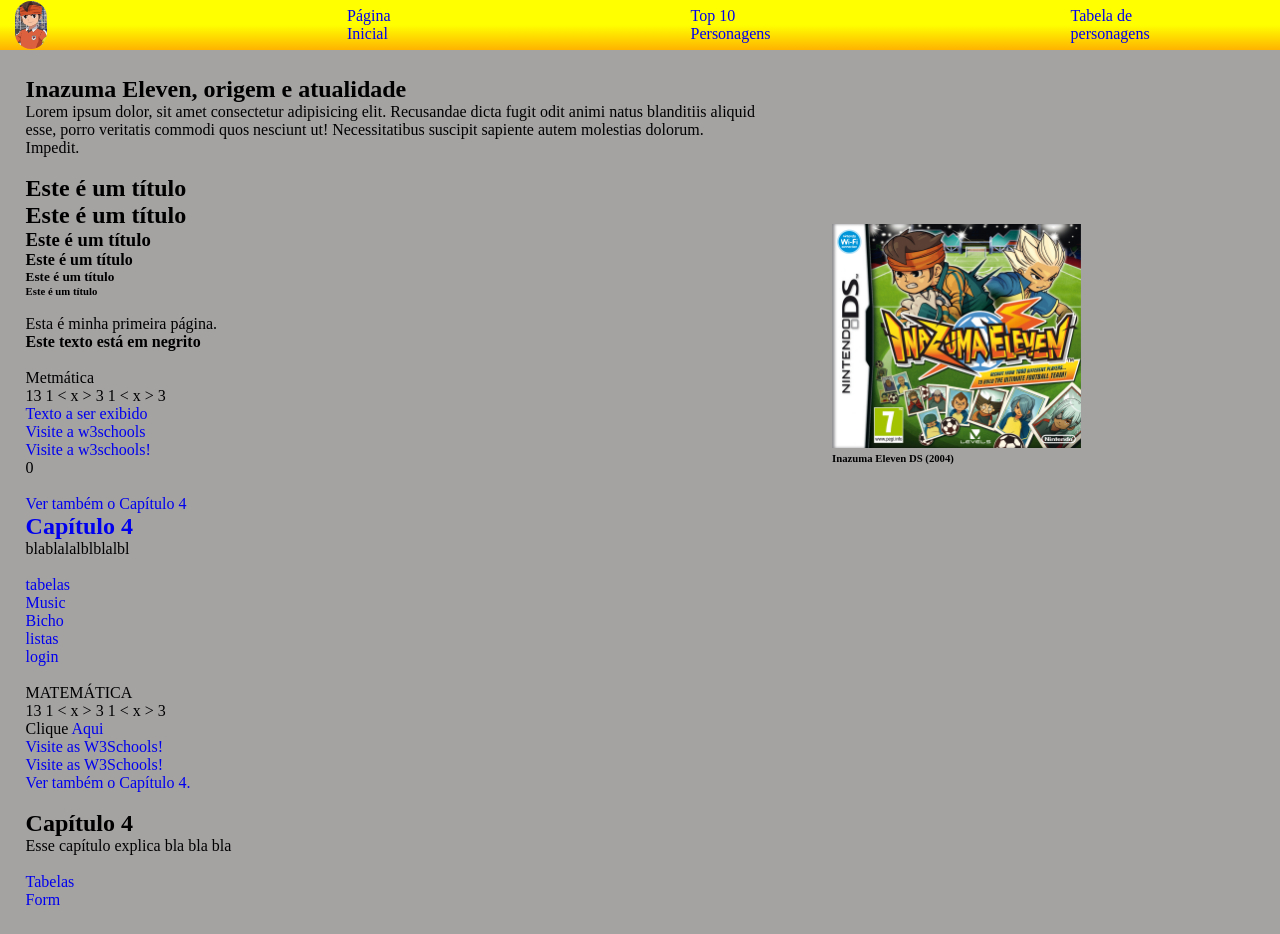
<file: index.html>
<!DOCTYPE html>
<html lang="pt-br">

<head>
    <meta charset="UTF-8">
    <meta name="viewport" content="width=device-width, initial-scale=1.0">
    <title>Inazuma Eleven Fansite</title>
    <link rel="stylesheet" href="./css/style.css">
    <link rel="shortcut icon" href="./assets/IE_logo.webp">
</head>

<body>

    <header>
        <nav class="navbar">
            <img id="logo" src="./assets/IE.jpg" alt="logo">
            <a href="index.html">Página Inicial</a>
            <a href="./html/listas.html">Top 10 Personagens</a>
            <a href="./html/tabelas.html">Tabela de personagens</a>
            <a href="./html/formulario.html">Cadastre-se para fazer parte da comunidade!</a>
        </nav>
    </header>

    <main class="principal">
        <section class="text">
            <h1>Inazuma Eleven, origem e atualidade</h1>
            <p>
                Lorem ipsum dolor, sit amet consectetur adipisicing elit. Recusandae dicta fugit odit animi natus
                blanditiis aliquid esse, porro veritatis commodi quos nesciunt ut! Necessitatibus suscipit sapiente
                autem molestias dolorum. Impedit.
            </p>
            <br>
            <h1>Este é um título</h1> <!--níveis de cabeçalho-->
            <h2>Este é um título</h2>
            <h3>Este é um título</h3>
            <h4>Este é um título</h4>
            <h5>Este é um título</h5>
            <h6>Este é um título</h6>
            <br>

            <!---este é um comentário-->
            Esta é minha primeira página.
            <br/> 
            <b>Este texto está em negrito </b>
            <br>

            <br><p>Metmática<p>
                1<x>3</x>
                1 &lt; x &gt; 3 <!--nome da entidade-->
                1 &#60; x &#62; 3 <!--número da entidade-->
                <br>
                <a href="url">Texto a ser exibido</a><br />
                <a href="http://www.w3schools.com/">Visite a w3schools</a>
                <br/>
                <a href="http://www.w3schools.com/" target="_blank">Visite a w3schools!</a>
                <br>
                0
            <br>
            <br><p><a href="#C4">Ver também o Capítulo 4</a></p>
            <a href="C4">
                <h2>Capítulo 4</h2>
            </a>
            <p>blablalalblblalbl</p>
            <br />
            <a href="tabelas.html">tabelas</a>
            <br />
            <a href="Music.html">Music</a>
            <br />
            <a href="Bicho_da_Sorte.html">Bicho</a>
            <br />
            <a href="listas.html">listas</a>
            <br />
            <a href="login.html">login</a>

            <br>
            <br><p>MATEMÁTICA</p>
            1<x>3</x>
            1 &lt; x &gt; 3 <!-- Nome da Entidade -->
            1 &#60; x &#62; 3 <!-- Número da Entidade -->
            <br />
            Clique <a href="url">Aqui</a><br />
            <a href="http://www.w3schools.com/">Visite as W3Schools!</a><br />
            <a href="http://www.w3schools.com/" target="_blank">Visite as W3Schools!</a>
            <p><a href="#C4">Ver também o Capítulo 4.</a></p>
            <br>
            <a name="C4">
                <h2>Capítulo 4</h2>
            </a>
            <p>Esse capítulo explica bla bla bla</p>
            <br />
            <a href="tabelas.html">Tabelas</a>
            <br />
            <a href="teste/form.html">Form</a>

            <!-- Resultado Descrição                        Nome da Entidade  Número da Entidade <br/>
           ¢        cent                                &cent;              &#162; <br/>
           £        libra                               &pound;             &#163; <br/>
           ¥        yen                                 &yen;               &#165; <br/>
           §        parágrafo (em inglês section)       &sect;              &#167; <br/>
           ©        copyright                           &copy;              &#169; <br/>
           ®        marca registrada                    &reg;               &#174; <br/>
           ×        multiplicação                       &times;             &#215; <br/>
           ÷        divisão                             &divide;            &#247; -->
        </section>
        <section>
            <img class='image' src="./assets/IE_DS.jpg" alt="DS">
            <h6 class="textinho">Inazuma Eleven DS (2004)</h6>
        </section>
    </main>

    <footer></footer>
</body>

</html>
</file>
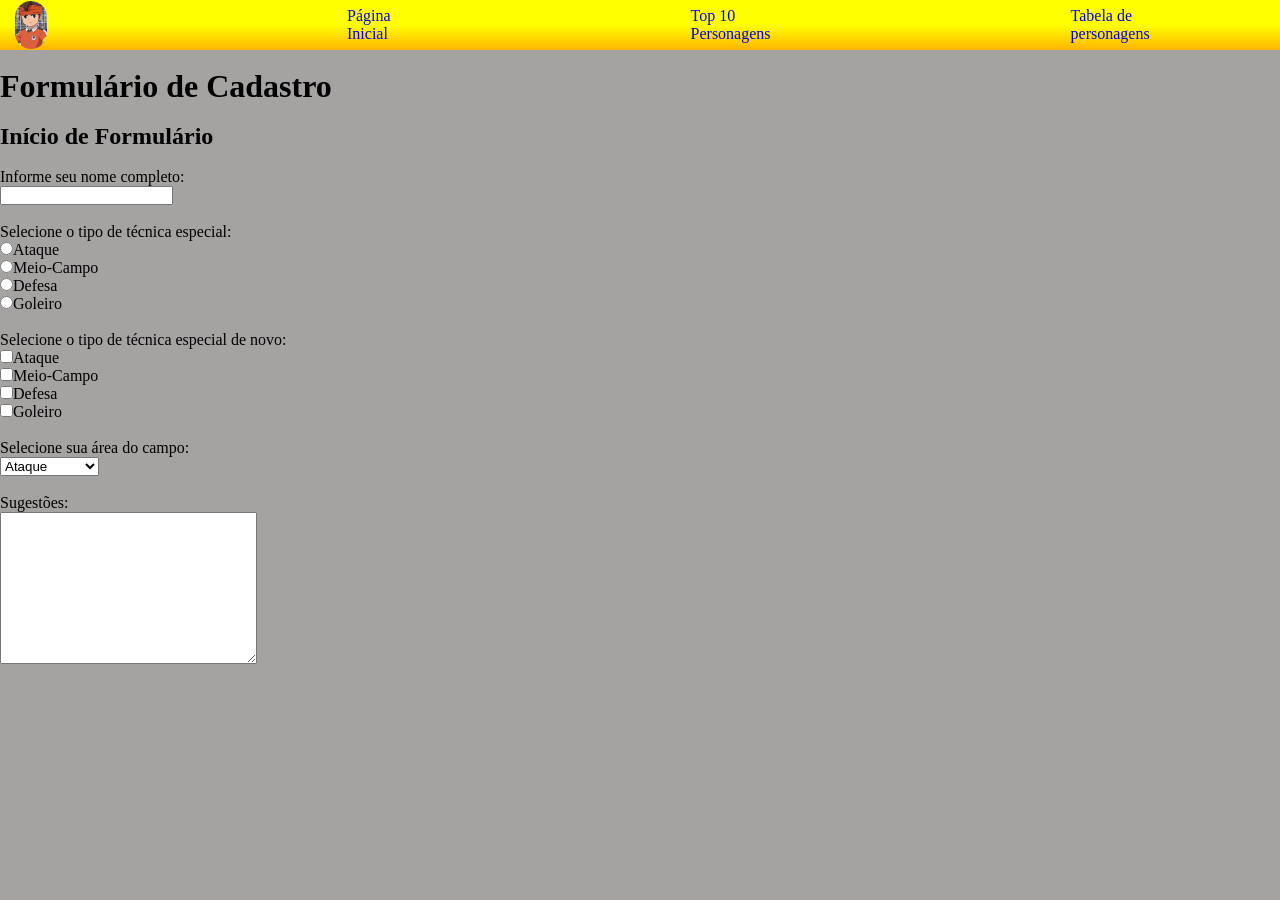
<file: html/formulario.html>
<!DOCTYPE html>
<html lang="pt-br">

<head>
    <meta charset="UTF-8">
    <meta name="viewport" content="width=device-width, initial-scale=1.0">
    <title>Formulário</title>
    <link rel="stylesheet" href="../css/formulario.css">
    <link rel="shortcut icon" href="../assets/IE_logo.webp">
</head>

<body>
    <header>
        <nav class="navbar">
            <img id="logo" src="../assets/IE.jpg" alt="logo">
            <a href="../index.html">Página Inicial</a>
            <a href="listas.html">Top 10 Personagens</a>
            <a href="tabelas.html">Tabela de personagens</a>
            <a href="formulario.html">Cadastre-se para fazer parte da comunidade!</a>
        </nav>
    </header>
    <br>
    <h1>Formulário de Cadastro</h1>
    <br>
    <h2>Início de Formulário</h2>
    <br>
    <form action="" method="post">
        <p>Informe seu nome completo: </p>
        <input type="text" name="nome" id="nome">
        <br>
        <br>
        <p>Selecione o tipo de técnica especial: </p>
        <input type="radio" name="tec1" id="tec1" value="combus">Ataque<br>
        <input type="radio" name="tec1" id="tec1" value="combus">Meio-Campo<br>
        <input type="radio" name="tec1" id="tec1" value="combus">Defesa<br>
        <input type="radio" name="tec1" id="tec1" value="combus">Goleiro<br>

        <br>
        <p>Selecione o tipo de técnica especial de novo: </p>
        <input type="checkbox" name="atk" id="atk" value="combus">Ataque<br>
        <input type="checkbox" name="mid" id="mid" value="combus">Meio-Campo<br>
        <input type="checkbox" name="def" id="def" value="combus">Defesa<br>
        <input type="checkbox" name="gol" id="gol" value="combus">Goleiro<br>

        <br>
        <p>Selecione sua área do campo: </p>
        <select name="tec2" id="tec2">
            <option name="atk" id="atk">Ataque<br>
            <option name="mid" id="mid">Meio-Campo<br>
            <option name="def" id="def">Defesa<br>
            <option name="gol" id="gol">Goleiro<br>
        </select>
    </form>
    <br>
    <p>Sugestões: </p>
    <textarea name="dica" id="dica" cols="30" rows="10"></textarea>
</body>

</html>
</file>
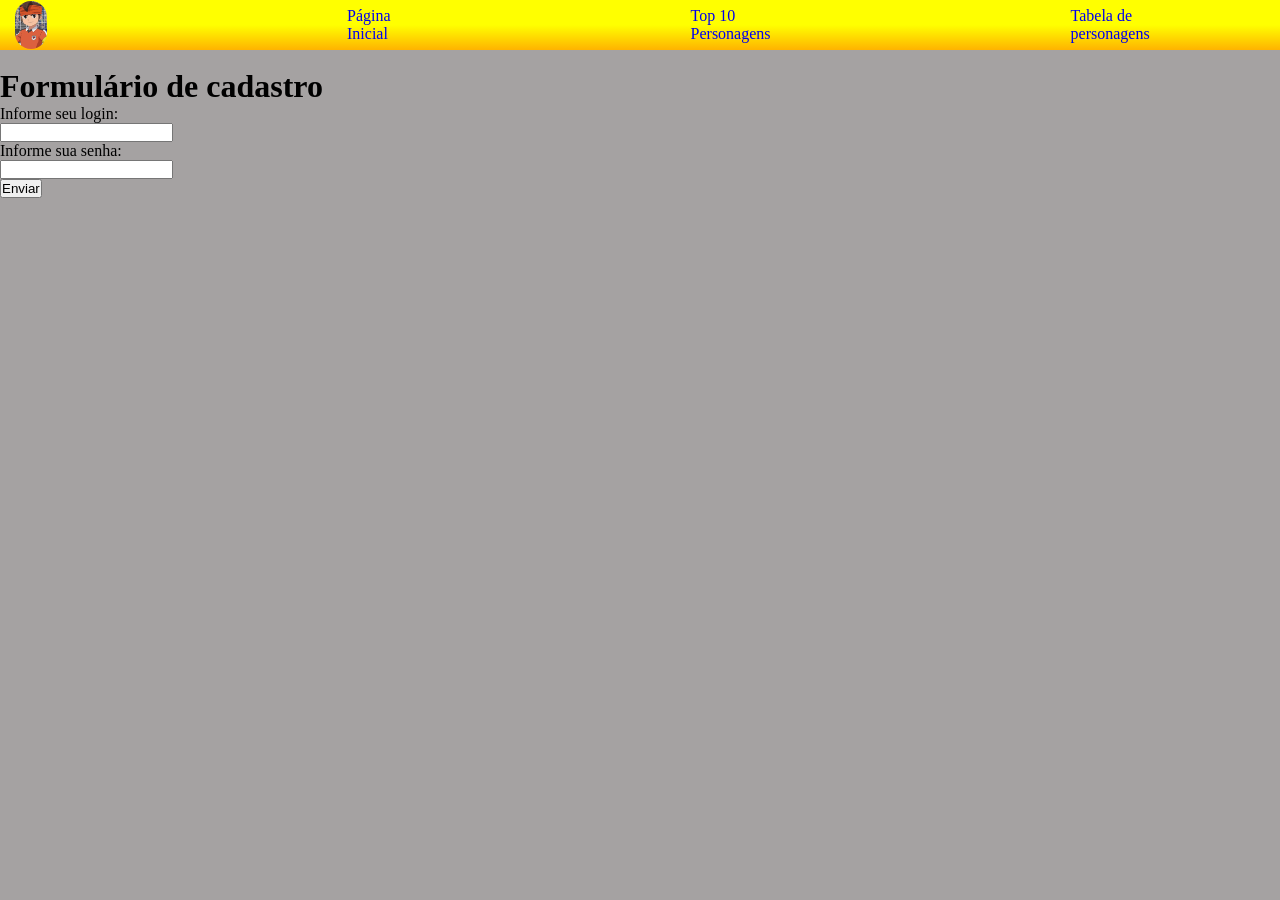
<file: html/login.html>
<!DOCTYPE html>
<html lang="pt-br">

<head>
    <meta charset="UTF-8">
    <meta name="viewport" content="width=device-width, initial-scale=1.0">
    <title>Login</title>
    <link rel="stylesheet" href="../css/login.css">
    <link rel="shortcut icon" href="../assets/IE_logo.webp">
</head>

<body>
    <header>
        <nav class="navbar">
            <img id="logo" src="../assets/IE.jpg" alt="logo">
            <a href="../index.html">Página Inicial</a>
            <a href="listas.html">Top 10 Personagens</a>
            <a href="tabelas.html">Tabela de personagens</a>
            <a href="formulario.html">Cadastre-se para fazer parte da comunidade!</a>
        </nav>
    </header>
    <br>
    <form action="" method="post">
        <h1>Formulário de cadastro</h1>
        <p>Informe seu login:</p>
        <input type="text" name="usuario" id="usuario">
        <p>Informe sua senha:</p>
        <input type="password" name="senha" id="senha">
        <br>
        <input type="submit" value="Enviar">
    </form>
</body>

</html>
</file>
<file: css/style.css>
*{
    margin: 0;
    padding: 0;

}

.navbar{
    background: linear-gradient(to bottom, #ffff00, #ffff00, #ffb300 );
    height: 50px;
    display: flex;
    align-items: center;
    gap: 300px;
}

a{
    text-decoration: none;
}

.principal{
    display: flex;
}

body{
    background-color: #a5a2a2;
}

.text{
    padding: 2%;
}

.image{
    width: 50%;
    margin-top: 35%;
    margin-left: 10%;
}

.textinho {
    margin-left: 10%;
}

#logo{
    border-radius: 200px;    
    width: 32px;
    margin-left: 15px;
}
</file>
<file: css/formulario.css>
* {
    margin: 0;
    padding: 0;
}

.navbar {
    background: linear-gradient(to bottom, #ffff00, #ffff00, #ffb300 );
    height: 50px;
    display: flex;
    align-items: center;
    gap: 300px;
}

a {
    text-decoration: none;
}

body {
    background-color: #a5a2a2;
}

#logo {
    border-radius: 200px;    
    width: 32px;
    margin-left: 15px;
}
</file>
<file: css/login.css>
* {
    margin: 0;
    padding: 0;
}

.navbar {
    background: linear-gradient(to bottom, #ffff00, #ffff00, #ffb300 );
    height: 50px;
    display: flex;
    align-items: center;
    gap: 300px;
}

a {
    text-decoration: none;
}

body {
    background-color: #a5a2a2;
}

#logo {
    border-radius: 200px;    
    width: 32px;
    margin-left: 15px;
}
</file>
